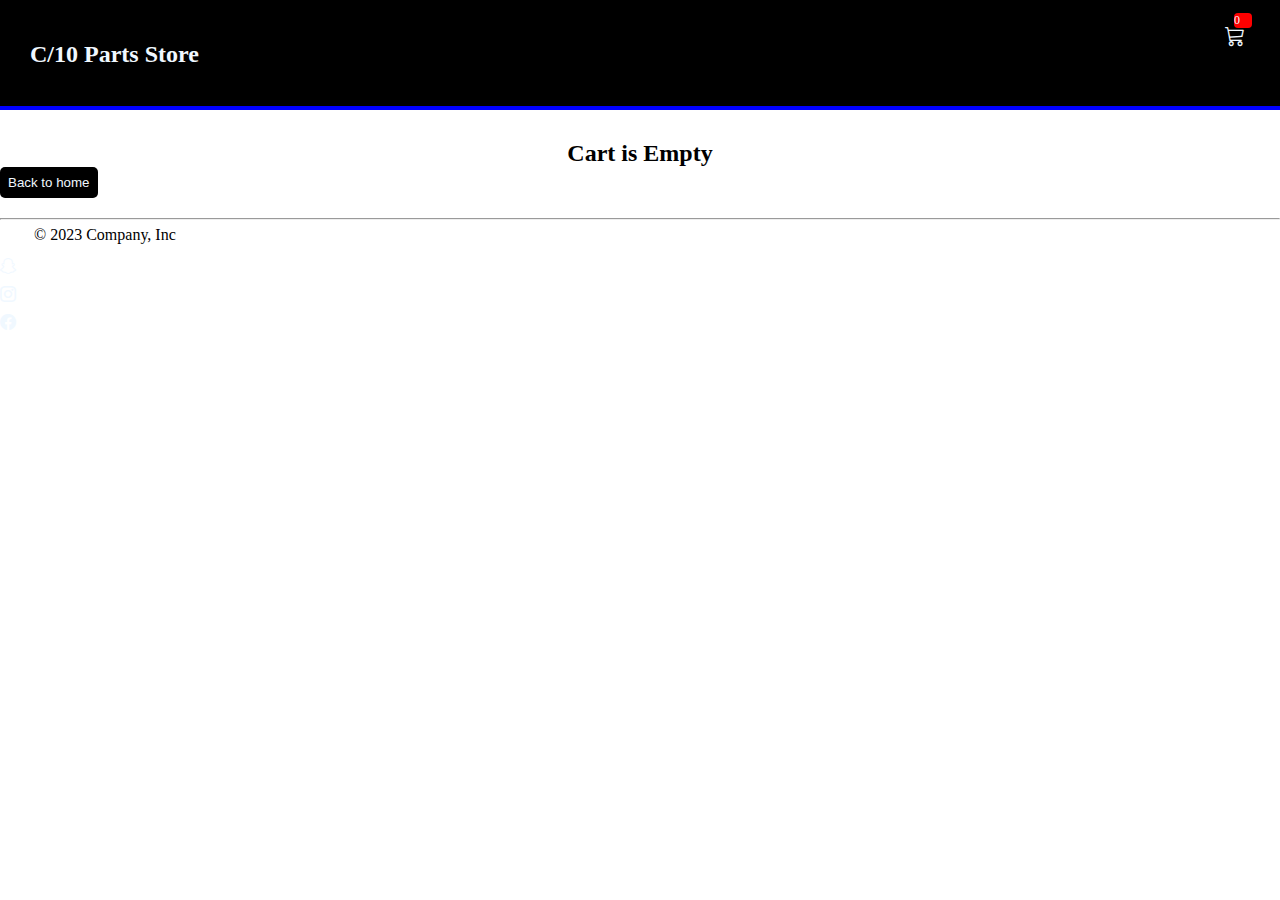
<file: shopping_cart/cart.html>
<!DOCTYPE html>
<html lang="en">

<head>
    <meta charset="UTF-8">
    <meta http-equiv="X-UA-Compatible" content="IE=edge">
    <meta name="viewport" content="width=device-width, initial-scale=1.0">
    <link href="https://cdn.jsdelivr.net/npm/bootstrap@5.3.0-alpha3/dist/css/bootstrap.min.css" rel="stylesheet"
        integrity="sha384-KK94CHFLLe+nY2dmCWGMq91rCGa5gtU4mk92HdvYe+M/SXH301p5ILy+dN9+nJOZ" crossorigin="anonymous">
    <link rel="stylesheet" href="https://cdn.jsdelivr.net/npm/bootstrap-icons@1.10.5/font/bootstrap-icons.css">
    <link rel="stylesheet" href="src/styles.css">

</head>

<body>
    <div id="navbar" class="navbar">
        <a href="index.html">
            <h2>C/10 Parts Store</h2>
        </a>

        <a href="cart.html">
            <div class="cart">
                <i class="bi bi-cart3"></i>
                <div id="cartamt" class="cartamt">0</div>
            </div>
        </a>
    </div>

    <div id="label" class="text-center"></div>
    <div class="shopping-cart" id="shopping-cart"></div>
<hr>
</body>
<div class="container-fluid bg-dark" data-bs-theme="dark">
    <footer class="d-flex flex-wrap justify-content-between align-items-center py-3 my-4 border-top">
        <div class="col-md-4 d-flex align-items-center">
            <a href="/" class="mb-3 me-2 mb-md-0 text-body-secondary text-decoration-none lh-1">
                <svg class="bi" width="30" height="24">
                    <use xlink:href="#bootstrap"></use>
                </svg>
            </a>
            <span class="mb-3 mb-md-0 text-body-secondary">© 2023 Company, Inc</span>
        </div>

        <ul class="nav col-md-4 justify-content-end list-unstyled d-flex">
            <li class="ms-3"><a class="text-body-secondary" href="#"><i class="bi bi-snapchat"></i><svg class="bi" width="24" height="24">
                        <use xlink:href="#snapchat"></use>
                    </svg></a></li>
            <li class="ms-3"><a class="text-body-secondary" href="#"><i class="bi bi-instagram"></i><svg class="bi" width="24" height="24">
                        <use xlink:href="#instagram"></use>
                    </svg></a></li>
            <li class="ms-3"><a class="text-body-secondary" href="#"><i class="bi bi-facebook"></i><svg class="bi" width="24" height="24">
                        <use xlink:href="#facebook"></use>
                    </svg></a></li>
        </ul>
    </footer>
</div>
    <script src="https://cdn.jsdelivr.net/npm/bootstrap@5.3.0-alpha3/dist/js/bootstrap.bundle.min.js" integrity="sha384-ENjdO4Dr2bkBIFxQpeoTz1HIcje39Wm4jDKdf19U8gI4ddQ3GYNS7NTKfAdVQSZe" crossorigin="anonymous"></script>
<script src="src/Data.js"></script>
<script src="src/cart.js"></script>
</html>
</file>
<file: shopping_cart/src/styles.css>
* {
  margin: 0; 
  padding: 0;
  box-sizing: border-box; 
}
/*
body {
  margin: 0;
  padding: 0;
  background: linear-gradient(#222,#eee,#222);
  height: 100vh; 
}*/

h1 {
  text-align: center;
  font-size: 64px;
  padding-bottom: 12px;
}

h2 {
  font-size: 24px;
  text-align: center;
}

p {
  font-size: 1em;
}

i {
  cursor: pointer;
}


a {
  text-decoration: none;
  color: aliceblue;
  padding-bottom: 18px;
}

.navbar {
  display: flex;
  flex-direction: row;
  justify-content: space-between;
  align-items: end;
  background-color: black;
  padding: 20px 30px;
  margin-bottom: 30px;
  border-bottom: 4px solid blue;
}

hr {
  color: blue;
}

.cart {
  padding: 5px;
  font-size: 20px;
  text-align: center;
}

.cartamt {
  display: flex;
  position: relative;
  top: -35px;
  right: -9px;
  font-size: 12px;
  background-color: red;
  width: 18px;
  border-radius: 4px;
}

/*Items*/

.shop {
  display: grid;
  grid-template-columns: repeat(4, 250px);
  gap: 20px;
  justify-content: center;
  margin-bottom: 0px;
}

@media (max-width: 1000px){
  .shop {
    grid-template-columns: repeat(2, 250px);
  }
}

@media (max-width: 500px){
  .shop {
    grid-template-columns: repeat(1, 250px);
  }
}


.item {
  border: 3px solid black;
  border-radius: 4px;
  padding: auto;
  align-items: stretch;
}

img {
  display: flex;
  width: 100%;
  height: 200px;
  object-fit: cover;
  object-position: top;
}

/*img:hover {
  transform: scale(1.1);
  border: 2px solid black;
}*/

.details {
  display: flex;
  flex-direction: column;
  padding: 12px;
  gap: 40px;
  text-align: center;
  align-items: stretch;
}

.price-quantity {
  display: flex;
  justify-content: space-between;
  align-items: center;
}

.buttons {
  display: flex;
  flex-direction: row;
  gap: 6px;
  font-size: 16px;
  background-color: rgb(210, 214, 214);
  padding: 4px 4px;
}

.bi-dash-lg {
  color: red;
  padding: 4px 4px;
 
}

.bi-plus-lg {
  color: blue;
  padding: 4px 4px;
}

/*cart styles*/

.text-center {
  text-align:left;
  margin-bottom: 20px;
}

.HomeBtn,
.checkout,
.removeAll {
  background-color: black;
  color: aliceblue;
  border: none;
  padding: 8px;
  border-radius: 5px;
  cursor: pointer;
}

.checkout {
  background-color: blue;
}

.removeAll {
  background-color: rgb(255, 75, 9);
}

.bi-x-lg {
  color: red;
  font-weight: bold;
}

/**/
.shopping-cart {
  display: grid;
  grid-template-columns: repeat(1, 250px);
  justify-content: center;
  gap: 15px;
}


.cart-item {
  border: 2px solid black;
  border-radius: 5px;
  display: flex;
  flex-direction: column;
}

.title-price-x {
  width: 195px;
  display: flex;
  justify-content: space-between;
  align-items: center;
}

.title-price {
  display: flex;
  align-items: center;
  gap: 10px;
}

.cart-item-price {
  background-color:rgb(255, 75, 9);
  color: black;
  border: 4px;
  padding: 3px 6px;
}



/**/
.container {
 display: flex;
 flex-wrap: wrap;
}

.ft-1 {
  width: 100%;
    display: flex;
    overflow: hidden;
    padding: 15px;
    min-height: 260px;
}


span {
  box-sizing: border-box;
  display: inline-block;
  overflow: hidden;
  width: initial;
  height: initial;
  background: none;
  opacity: 1;
  border: 0px;
  margin: 0px;
  padding: 0px;
  position: relative;
  max-width: 100%;
}
.small-item-img {
  display: block;
  max-width: 100%;
  width: initial;
  height: initial;
  background: none;
  opacity: 1;
  border: 0px;
  margin: 0px;
  padding: 0px;
}


.item-box {
  display: flex;
  max-width: 100%;
  border: 2px solid black;
  gap: 20px;
  margin: 5px 5px;
}

.shop2 {
   grid-template-rows: auto;
    background-color: rgba(24,24,27,0.6);
    bottom: 0%;
    display: flex;
    color: aliceblue;
    width: 100%;
    margin-top: 24px;
}

/*customer favorites*/

.box {
    display: flex;
    flex-wrap: wrap;
    justify-content: center;
    border: 1px solid red;
    padding: 12px 12px;;
    gap: 10px;
  }

  .feature{
    margin: 0;
    border: 1px solid blue;
    border-radius: 4px;
    width: 100px;
    display: flex;
  }

 .inventory {
    margin: 0;
    height: 100px;
    width: 100%;
    border: 1px solid blue;
    border-radius: 4px 4px 0px 0px;
  }

  .desc {
    margin: 0;
  }

  .inventory:hover {
    transform: scale(1.5);
  }

  p {
    font-size: 1em;
    text-align: center; 
  }

  .info {
    padding: 2px 2px;
  }

  .bottom {
    text-align: center;
    padding-top: 2px;
    margin: 0;
  }

  /* project of the month */

  .rounded-lg-3 {
    border-radius: 10px; 
  }

  .my-5 {
    background-color: rgb(245, 244, 244);
    border-radius: 4px;
    
  }
  #project {
      margin: 0;
      padding: 0;
      background: linear-gradient(#222,#eee,#222);
      padding: 18px 0px;;
    }
</file>
